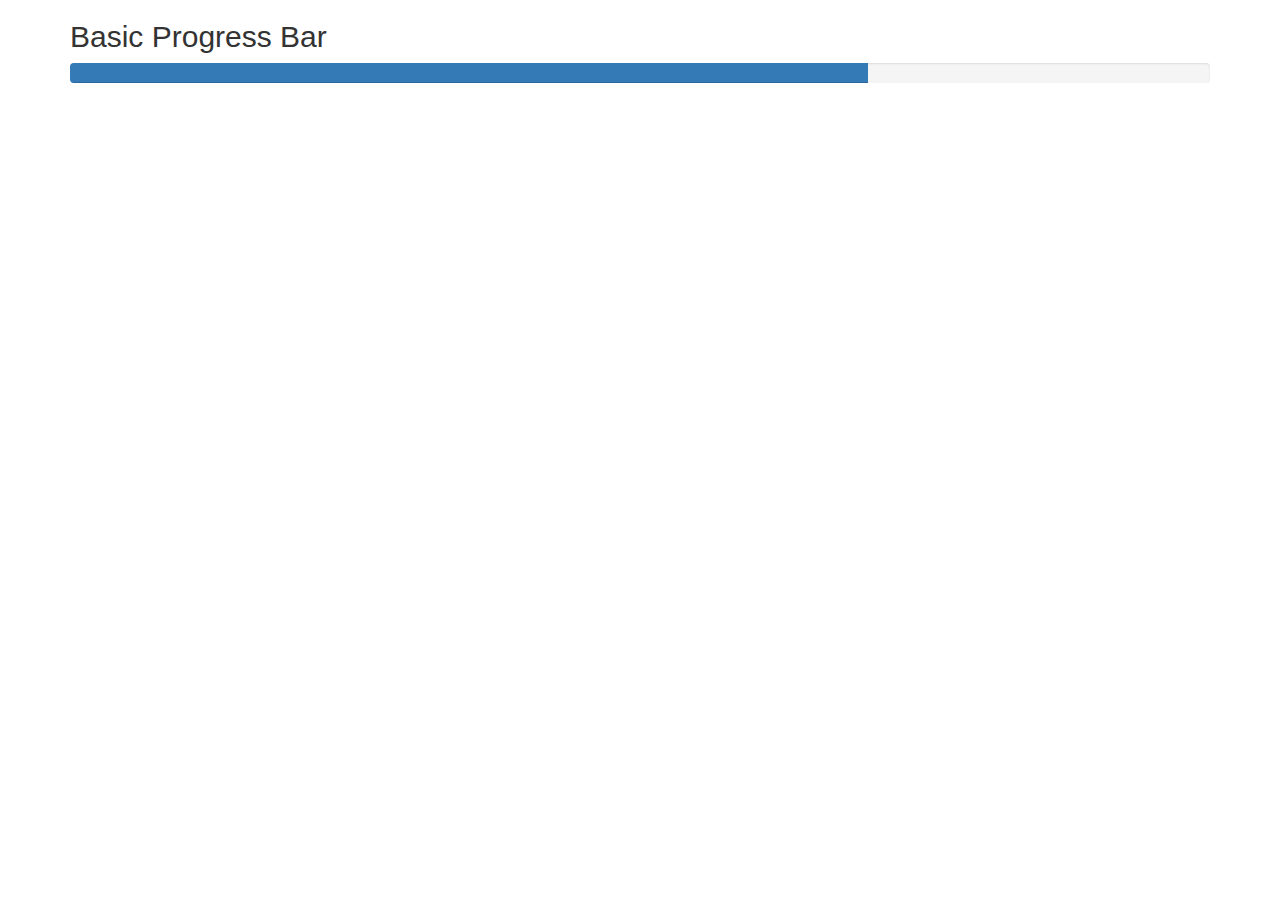
<file: progresstest.html>
<!DOCTYPE html>
<html lang="en">
<head>
  <title>Bootstrap Example</title>
  <meta charset="utf-8">
  <meta name="viewport" content="width=device-width, initial-scale=1">
  <link rel="stylesheet" href="https://maxcdn.bootstrapcdn.com/bootstrap/3.4.1/css/bootstrap.min.css">
  <script src="https://ajax.googleapis.com/ajax/libs/jquery/3.6.0/jquery.min.js"></script>
  <script src="https://maxcdn.bootstrapcdn.com/bootstrap/3.4.1/js/bootstrap.min.js"></script>
</head>
<body>

<div class="container">
  <h2>Basic Progress Bar</h2>
  <div class="progress">
    <div class="progress-bar" role="progressbar" aria-valuenow="70" aria-valuemin="0" aria-valuemax="100" style="width:70%">
      <span class="sr-only">70% Complete</span>
    </div>
  </div>
</div>

</body>
</html>
</file>
